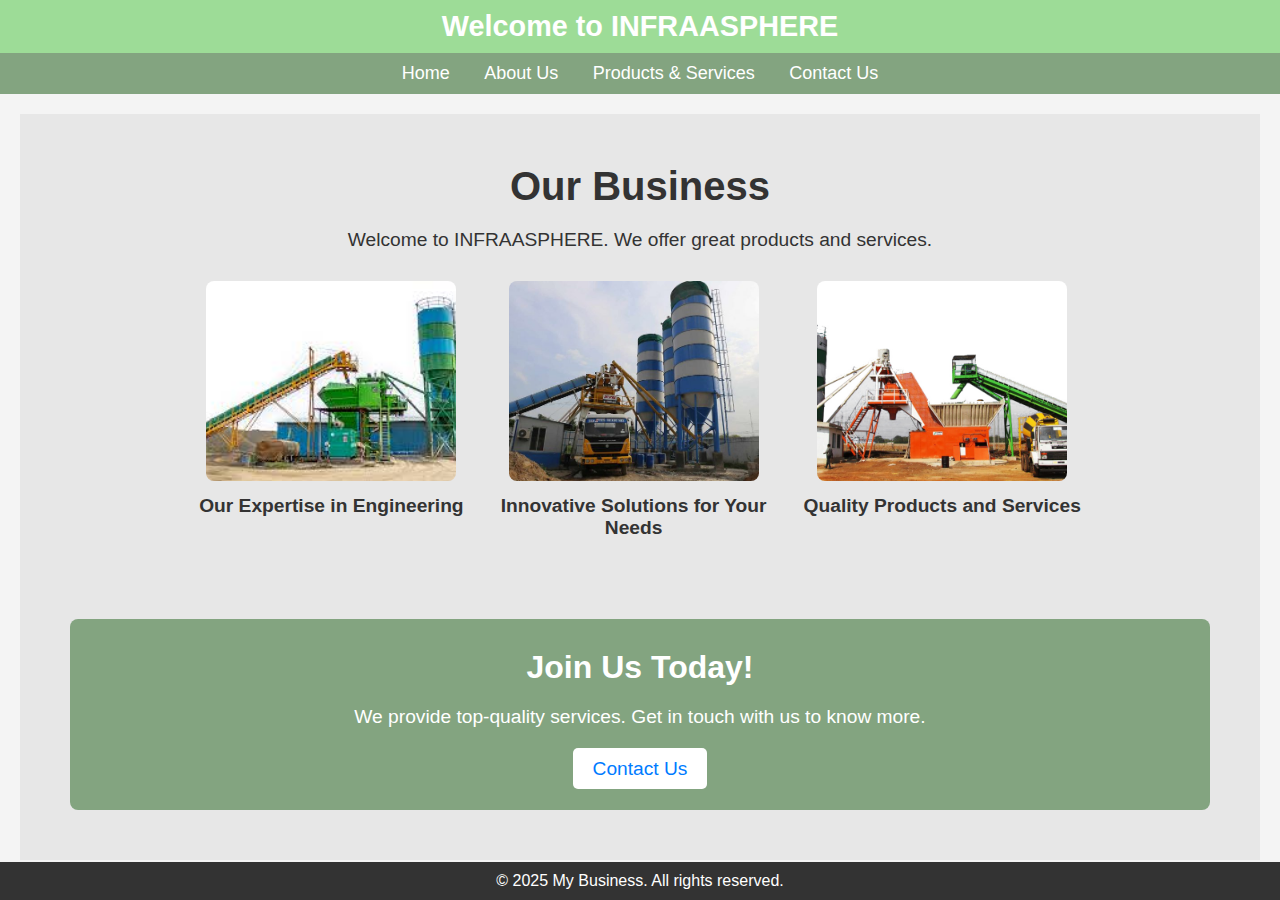
<file: index.html>
<!DOCTYPE html>
<html lang="en">
<head>
    <meta charset="UTF-8">
    <meta name="viewport" content="width=device-width, initial-scale=1.0">
    <title>SSCE</title>
    <link rel="stylesheet" href="css/style.css">
    <link rel="icon" type="image/x-icon" href="favicon.ico">
    <script defer src="js/script.js"></script>
</head>
<body>
    <header>
        <h1>Welcome to INFRAASPHERE</h1>
        <button class="menu-toggle">☰</button> <!-- Hamburger Button -->
    </header>

    <nav class="nav-links">
        <ul>
            <li><a href="javascript:void(0)" onclick="loadPage('home')">Home</a></li>
            <li><a href="javascript:void(0)" onclick="loadPage('about')">About Us</a></li>
            <li class="dropdown">
                <a href="javascript:void(0)" class="dropbtn">Products & Services</a>
                <ul class="dropdown-content">
                    <li><a href="javascript:void(0)" onclick="loadProduct('epc')">EPC for RMC and Aggregate Plants</a></li>
                    <li><a href="javascript:void(0)" onclick="loadProduct('maintenance')">Maintenance & Quality Assurance</a></li>
                    <li><a href="javascript:void(0)" onclick="loadProduct('financial-analysis')">Project & Financial Analysis</a></li>
                    <li><a href="javascript:void(0)" onclick="loadProduct('training')">Training & Compliance</a></li>
                    <li><a href="javascript:void(0)" onclick="loadProduct('audit')">RMC Plant Business Audit</a></li>
                    <li><a href="javascript:void(0)" onclick="loadProduct('trading')">Trading & Manufacturing</a></li>
                    <li><a href="javascript:void(0)" onclick="loadProduct('operation')">Operation & Maintenance</a></li>
                </ul>
            </li>
            <li><a href="javascript:void(0)" onclick="loadPage('contact')">Contact Us</a></li>
        </ul>
    </nav>

    <main id="content-container">
        <!-- Content will load here dynamically -->
    </main>

    <footer>
        <p>&copy; 2025 My Business. All rights reserved.</p>
    </footer>
</body>
</html>
</file>
<file: css/style.css>
/* Reset default browser styles */
* {
    margin: 0;
    padding: 0;
    box-sizing: border-box;
    font-family: Arial, sans-serif;
}

/* Style the body */
body {
    background-color: #f4f4f4;
    color: #333;
    display: flex;
    flex-direction: column;
    height: 100vh;
}

/* Header styles */
header {
    display: flex;
    justify-content: space-between;
    align-items: center;
    padding: 10px 20px;
    background-color: #9ddc97;
    color: #fff;
    position: relative;
}

.logo-container {
    display: flex;
    align-items: center;
    flex: 0 0 auto; /* Prevent the logo from shrinking */
}

.logo {
    height: 100px; /* Adjust the logo size */
    margin-right: 10px; /* Space between logo and title */
}

h1 {
    flex: 1; /* This will allow the title to center */
    text-align: center;
    font-size: 1.8em;
    margin: 0;
}

/* Navigation menu */
nav ul {
    list-style: none;
    padding: 0;
    text-align: center;
}

.nav-links {
    display: block;
    background-color: #83a480;
    text-align: center;
    padding: 10px;
}

nav ul li {
    display: inline;
    margin: 0 15px;
}

nav ul li a {
    color: white;
    text-decoration: none;
    font-size: 18px;
    position: relative;
    display: inline-block;
    transition: transform 0.3s ease; /* Smooth transition for zoom effect */
    
}


/* Dropdown menu styles */
.dropdown {
    position: relative; /* Make it the reference for absolute positioning */
}

.dropdown-content {
    display: none;
    position: absolute;
    background-color: #6c8b64;
    min-width: 300px;
    max-height: 300px; /* Limits dropdown height */
    overflow-y: auto; /* Enables vertical scroll */
    box-shadow: 0px 5px 10px rgba(0, 0, 0, 0.2);
    z-index: 1;
    top: 100%; 
    left: 0;
    border-radius: 5px;
    text-align: left;
}

.dropdown-content li {
    display: block;
    padding: 10px;
}

.dropdown-content li a {
    color: white;
    display: block;
    padding: 10px;
    font-size: 16px;
}

.dropdown-content li a:hover {
    background-color: #56724f;
}

/* Show dropdown on hover */
.dropdown:hover .dropdown-content {
    display: block;
}

/* Show dropdown on hover */
.nav-links .dropdown:hover .dropdown-content {
    display: block;
}
/* Hover animation effect for navigation links */
nav ul li a:hover {
    transform: scale(1.2); /* Zoom in on hover */
}

/* Main Content Container */
#content-container {
    flex: 1; /* Allow content container to take remaining space */
    padding: 20px;
    text-align: center;
    overflow-y: auto; /* Enable vertical scrolling if content exceeds the container height */
}

/* Home Page Specific Styling */
#home-content {
    padding: 50px;
    text-align: center;
    background-color: #e7e7e7;
}

#home-content h2 {
    font-size: 2.5em;
    margin-bottom: 20px;
}

#home-content p {
    font-size: 1.2em;
    margin-bottom: 30px;
}

/* Image Gallery */
.home-gallery {
    display: flex;
    justify-content: center;
    gap: 20px;
    margin-bottom: 40px;
}

.gallery-item {
    max-width: 300px;
    text-align: center;
}

.gallery-img {
    width: 250px; /* Set a fixed width */
    height: 200px; /* Set a fixed height */
    object-fit: cover; /* Ensures images maintain aspect ratio and cover the area */
    border-radius: 8px;
    transition: transform 0.3s ease-in-out;
}

.gallery-img:hover {
    transform: scale(1.05); /* Zoom in effect on images */
}

.gallery-item p {
    margin-top: 10px;
    font-weight: bold;
}

/* Call to Action Section */
.cta-section {
    background-color: #83a480;
    color: white;
    padding: 30px;
    border-radius: 8px;
    margin-top: 50px;
}

.cta-section h3 {
    font-size: 2em;
    margin-bottom: 20px;
}

.cta-section p {
    font-size: 1.2em;
    margin-bottom: 30px;
}

.cta-btn {
    background-color: #fff;
    color: #007bff;
    padding: 10px 20px;
    font-size: 1.2em;
    text-decoration: none;
    border-radius: 5px;
    transition: background-color 0.3s ease;
}

.cta-btn:hover {
    background-color: #0056b3;
    color: #fff;
}

/* Footer */
footer {
    background: #333;
    color: white;
    text-align: center;
    padding: 10px;
    position: relative;
    width: 100%;
}

/* Responsive Design for Mobile Screens */
@media (max-width: 768px) {
    header {
        padding: 10px;
        font-size: 18px;
    }

    nav ul {
        display: flex;
        flex-direction: column;
        padding: 10px;
    }

    nav ul li {
        display: block;
        margin: 10px 0;
    }

    main {
        padding: 10px;
    }

    footer {
        position: relative;
        padding: 15px;
    }

    /* Hide the menu by default on mobile */
    .nav-links {
        display: none;
        position: absolute;
        width: 100%;
        left: 0;
        top: 60px;
        background: #007bff;
        text-align: center;
        transform: translateY(-100%);
        transition: transform 0.3s ease-in-out;
    }

    /* Show the hamburger button only on small screens */
    .menu-toggle {
        display: block;
        position: absolute;
        top: 20px;
        right: 20px;
    }

    /* Show the hamburger menu when clicked */
    .nav-links.show {
        transform: translateY(0);
    }
}

/* Hide the hamburger button on larger screens */
@media (min-width: 769px) {
    .menu-toggle {
        display: none;
    }
}

/* About Us Page Styling */
#about-content {
    padding: 50px;
    text-align: center;
    background-color: #e7e7e7;
    border-radius: 8px;
}

#about-content h2 {
    font-size: 2.5em;
    margin-bottom: 20px;
    color: #333;
}

#about-content p {
    font-size: 1.2em;
    margin-bottom: 30px;
    color: #555;
}

/* About Us Image Gallery */
.about-gallery {
    display: flex;
    justify-content: center;
    gap: 20px;
    margin-bottom: 40px;
}

.gallery-item {
    max-width: 300px;
    text-align: center;
}

.gallery-img {
    width: 250px; /* Set a fixed width */
    height: 200px; /* Set a fixed height */
    object-fit: cover; /* Ensures images maintain aspect ratio and cover the area */
    border-radius: 8px;
    transition: transform 0.3s ease-in-out;
}

.gallery-img:hover {
    transform: scale(1.05); /* Zoom in effect on images */
}

.gallery-item p {
    margin-top: 10px;
    font-weight: bold;
}


/* Contact Us Page Styles */
#contact-content {
    text-align: center;
    padding: 50px;
    background: #e7e7e7;
}

#contact-content h2 {
    font-size: 2.5em;
    color: #333;
    margin-bottom: 10px;
}

#contact-content p {
    font-size: 1.2em;
    color: #555;
    margin-bottom: 30px;
}

/* Contact Form Container */
.contact-container {
    max-width: 500px;
    margin: auto;
    background: #fff;
    padding: 30px;
    border-radius: 10px;
    box-shadow: 0px 5px 15px rgba(0, 0, 0, 0.1);
}

/* Input Fields */
.input-group {
    margin-bottom: 20px;
    text-align: left;
}

.input-group label {
    font-size: 1.1em;
    color: #444;
    display: block;
    margin-bottom: 5px;
}



.input-group textarea {
    height: 150px; /* Increase height only for textarea */
    resize: vertical;
    width: 100%;
    
    padding: 10px;
    font-size: 1em;
    border: 1px solid #ccc;
    border-radius: 5px;
    transition: 0.3s ease;
}

.input-group input {
    width: 100%;
    
    padding: 10px;
    font-size: 1em;
    border: 1px solid #ccc;
    border-radius: 5px;
    transition: 0.3s ease; /* Reset height for input fields */
}

.input-group input:focus,
.input-group textarea:focus {
    border-color: #007bff;
    box-shadow: 0px 0px 8px rgba(0, 123, 255, 0.3);
}

/* Submit Button */
.submit-btn {
    width: 100%;
    background: #007bff;
    color: white;
    font-size: 1.2em;
    padding: 10px;
    border: none;
    border-radius: 5px;
    cursor: pointer;
    transition: 0.3s;
}

.submit-btn:hover {
    background: #0056b3;
}

/* Error Message */
#error-message {
    display: none;
    color: red;
    margin-top: 10px;
}

/* Responsive Design */
@media (max-width: 600px) {
    .contact-container {
        width: 90%;
    }

    #contact-content h2 {
        font-size: 2em;
    }
}
/* Product Container */
.product-container {
    text-align: center;
    padding: 20px;
    background-color: #fff;
    border-radius: 8px;
    box-shadow: 0 4px 8px rgba(0, 0, 0, 0.2);
    max-width: 600px;
    margin: 20px auto;
}

/* Product Title */
.product-title {
    font-size: 24px;
    margin-bottom: 10px;
    color: #333;
}

/* Product Image */
.product-image {
    width: 100%;
    max-width: 500px;
    height: auto;
    display: block;
    margin: 10px auto;
    border-radius: 8px;
}

/* Product Description */
.product-description {
    font-size: 16px;
    color: #555;
    margin-top: 10px;
}
</file>
